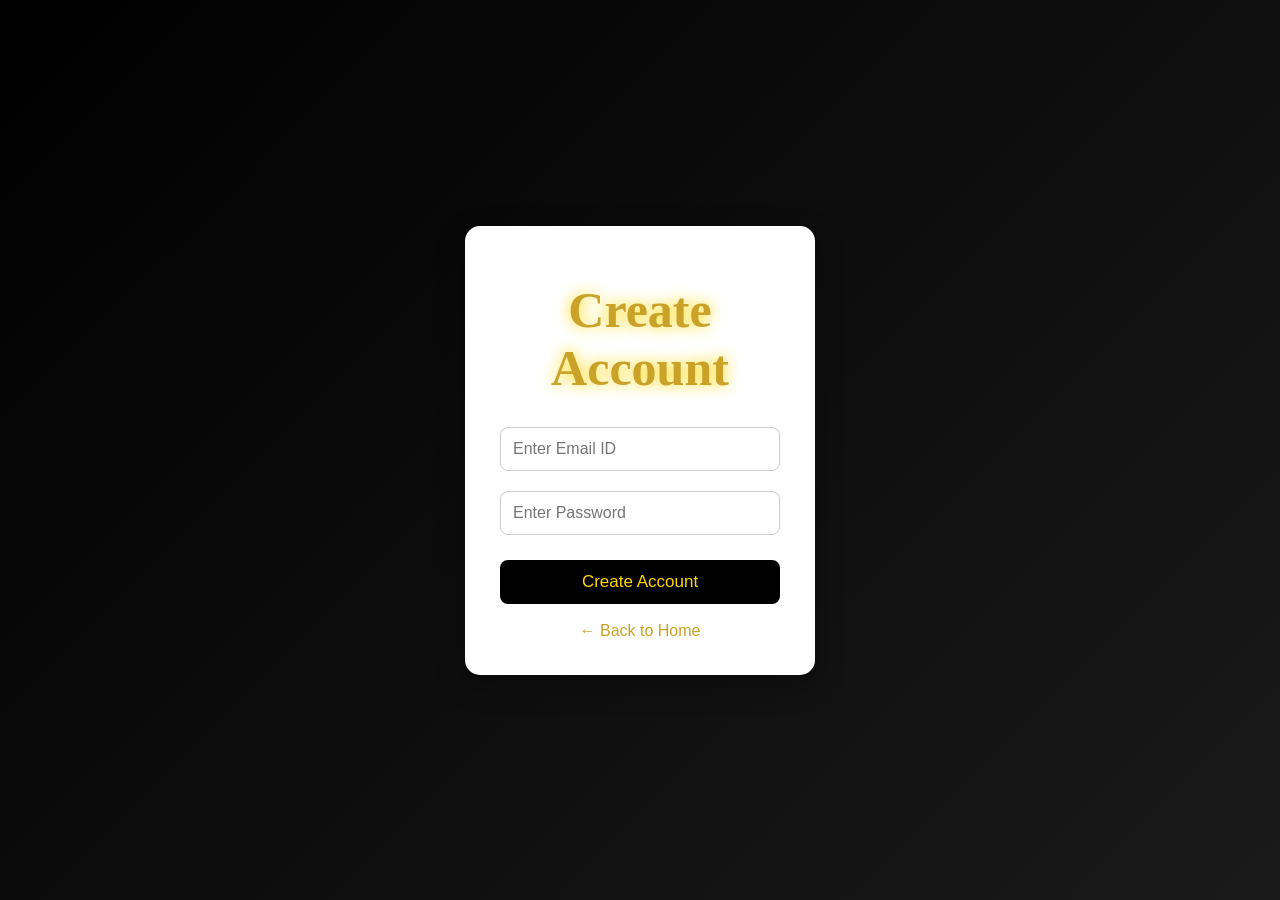
<file: signup.html>
<!DOCTYPE html>
<html lang="en">
<head>
    <meta charset="UTF-8">
    <meta name="viewport" content="width=device-width, initial-scale=1.0">

    <title>Create Account - Trend Aura Fabrics</title>

    <link rel="stylesheet" href="style.css">

    <style>
        body{
            margin:0;
            padding:0;
            font-family:Arial,sans-serif;
            background:linear-gradient(135deg,#000,#1a1a1a);
            display:flex;
            justify-content:center;
            align-items:center;
            height:100vh;
        }

        .signup-box{
            width:350px;
            background:white;
            padding:35px;
            border-radius:15px;
            text-align:center;
            box-shadow:0 10px 30px rgba(0,0,0,0.3);
        }

        h1{
            color:#c9a227;
            margin-bottom:20px;
        }

        input{
            width:100%;
            padding:12px;
            margin:10px 0;
            border:1px solid #ccc;
            border-radius:8px;
            font-size:16px;
        }

        button{
            width:100%;
            padding:12px;
            background:black;
            color:gold;
            border:none;
            border-radius:8px;
            font-size:17px;
            cursor:pointer;
            margin-top:15px;
        }

        button:hover{
            background:#222;
        }

        a{
            text-decoration:none;
            color:#c9a227;
        }
    </style>

</head>
<body>

<div class="signup-box">

    <h1>Create Account</h1>

    <form action="login.html">

        <input type="email"
               placeholder="Enter Email ID"
               required>

        <input type="password"
               placeholder="Enter Password"
               required>

        <button type="submit">
            Create Account
        </button>

    </form>

    <br>

    <a href="index.html">← Back to Home</a>

</div>

</body>
</html>
</file>
<file: style.css>
*{
    margin:0;
    padding:0;
    box-sizing:border-box;
}

body{
    height:100vh;
    display:flex;
    justify-content:center;
    align-items:center;
    background:linear-gradient(135deg,#000000,#1a1a1a,#000000);
    font-family:Arial,sans-serif;
    overflow:hidden;
}

.container{
    text-align:center;
}

.logo img{
    width:180px;
    height:180px;
    border-radius:50%;
    box-shadow:0 0 30px gold;
}

.rotate{
    animation:spin 8s linear infinite;
}

@keyframes spin{
    from{
        transform:rotate(0deg);
    }
    to{
        transform:rotate(360deg);
    }
}

h1{
    font-family:'Cinzel',serif;
    color:#FFD700;
    font-size:50px;
    margin-top:20px;
    text-shadow:0 0 15px gold;
}

h2{
    font-family:'Great Vibes',cursive;
    color:white;
    font-size:40px;
    margin-bottom:20px;
}

p{
    color:#ddd;
    margin-bottom:30px;
    font-size:18px;
}

.google-btn{
    width:280px;
    padding:15px;
    border:none;
    border-radius:30px;
    background:linear-gradient(90deg,#4285F4,#34A853,#FBBC05,#EA4335);
    color:white;
    font-size:18px;
    font-weight:bold;
    cursor:pointer;
    transition:0.3s;
}

.google-btn:hover{
    transform:scale(1.05);
}

.signup-btn{
    width:280px;
    padding:15px;
    border:none;
    border-radius:30px;
    background:gold;
    color:black;
    font-size:18px;
    font-weight:bold;
    cursor:pointer;
    transition:0.3s;
}

.signup-btn:hover{
    background:#FFD700;
    transform:scale(1.05);
}
</file>
